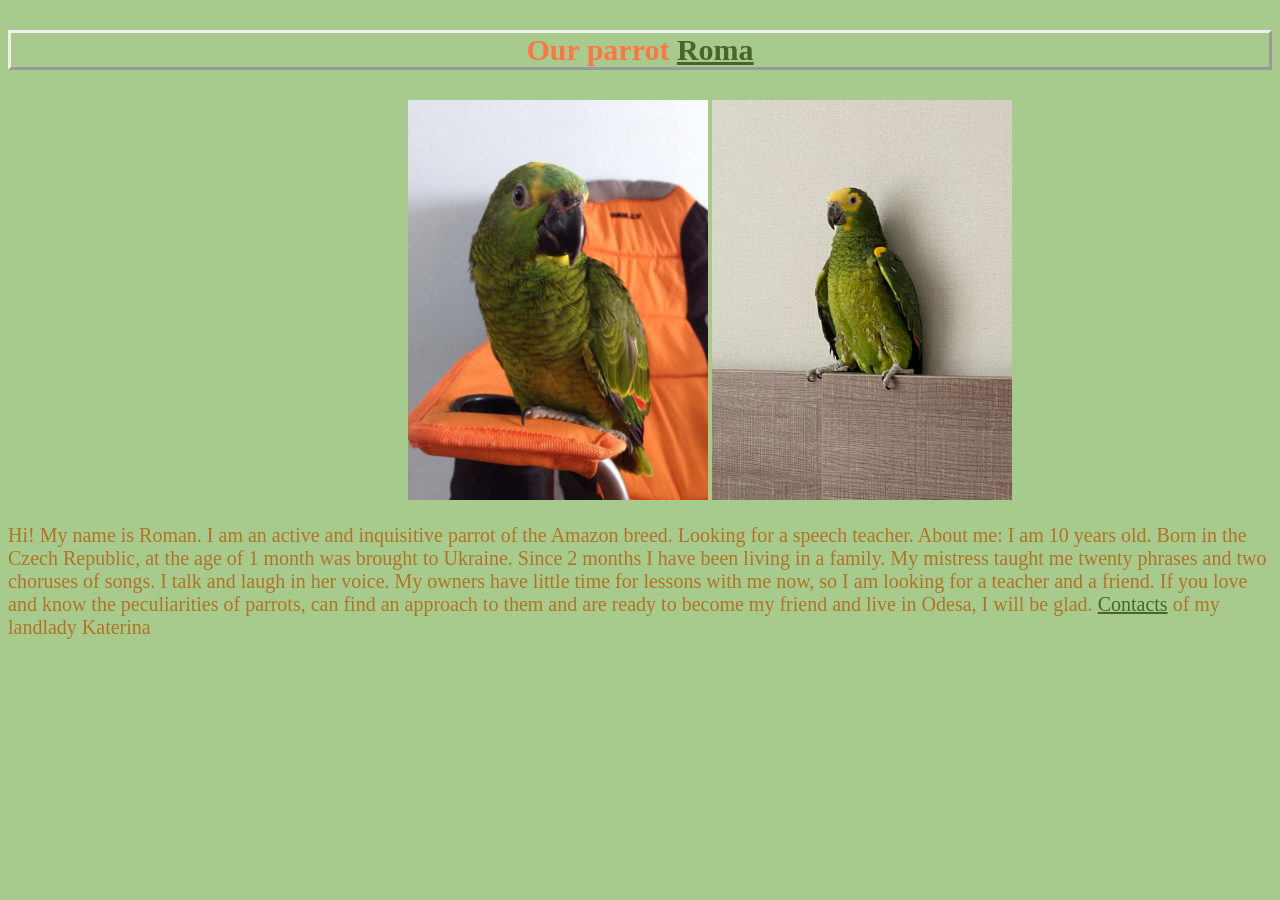
<file: index.html>
<!DOCTYPE html>
<html>
<head>
<title>Roman</title>
<link rel="stylesheet" href="styles.css">
</head>
<body>
<h3 class="colorName"> Our parrot <a href="pages/gallery.html">Roma</a> </h3>
<div><img src="pages/photo/romik.jpeg" alt="romik" width="300" height="400">
<img src="pages/photo/romulya.jpeg" alt="romulya" width="300" height="400">
</div>
<p id="colorId">Hi! My name is Roman. I am an active and inquisitive parrot of the Amazon breed. 
    Looking for a speech teacher. 
    About me:
    I am 10 years old. Born in the Czech Republic, at the age of 1 month was brought to Ukraine. Since 2 months I have been living in a family. My mistress taught me twenty phrases and two choruses of songs. I talk and laugh in her voice. My owners have little time for lessons with me now, so I am looking for a teacher and a friend. 
    If you love and know the peculiarities of parrots, can find an approach to them and are ready to become my friend and live in Odesa, I will be glad. 
    <a href="pages/contact.html">Contacts</a> of my landlady Katerina</p>

</body>
</html>
</file>
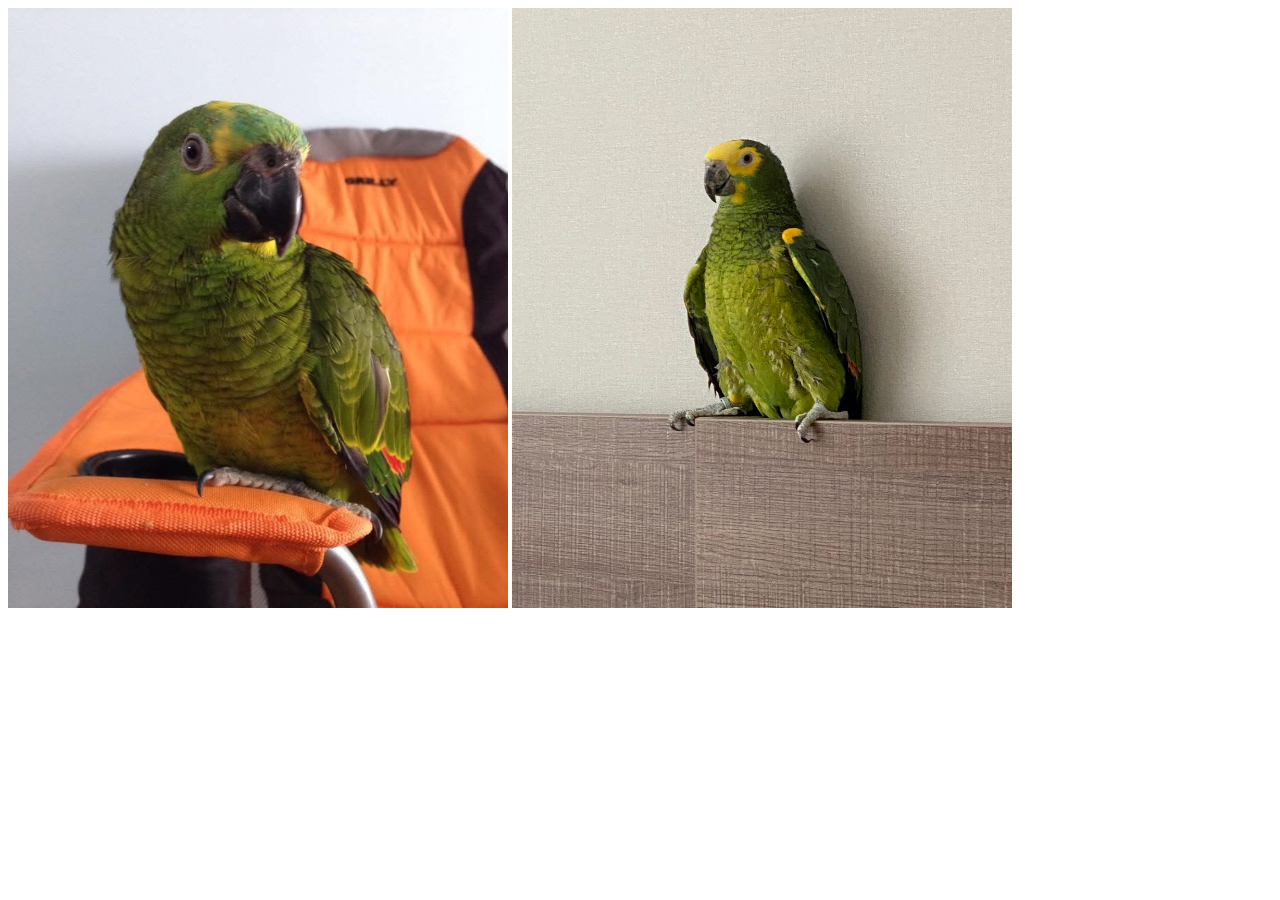
<file: pages/gallery.html>
<!DOCTYPE html>
<html>
<head>
<title>Roman</title>
</head>
<body>
<img src="photo/romik.jpeg" alt="romik" width="500" height="600">
<img src="photo/romulya.jpeg" alt="romulya" width="500" height="600">


</body>
</html>
</file>
<file: styles.css>
body {
    background-color: rgb(167, 202, 141);
  }
  
  h3 {
    color: white;
    text-align: center;
    font-size: 30px;
    border-style: outset;
  }
  p {
    font-family: lobster;
    font-size: 20px;
}
  a {
    color: rgb(73, 102, 40);
  }
.colorName {
    color:rgb(255, 117, 67);
  }
#colorId {
color: rgb(179, 115, 38);
}
div {
    margin-left: 400px;
}
</file>
